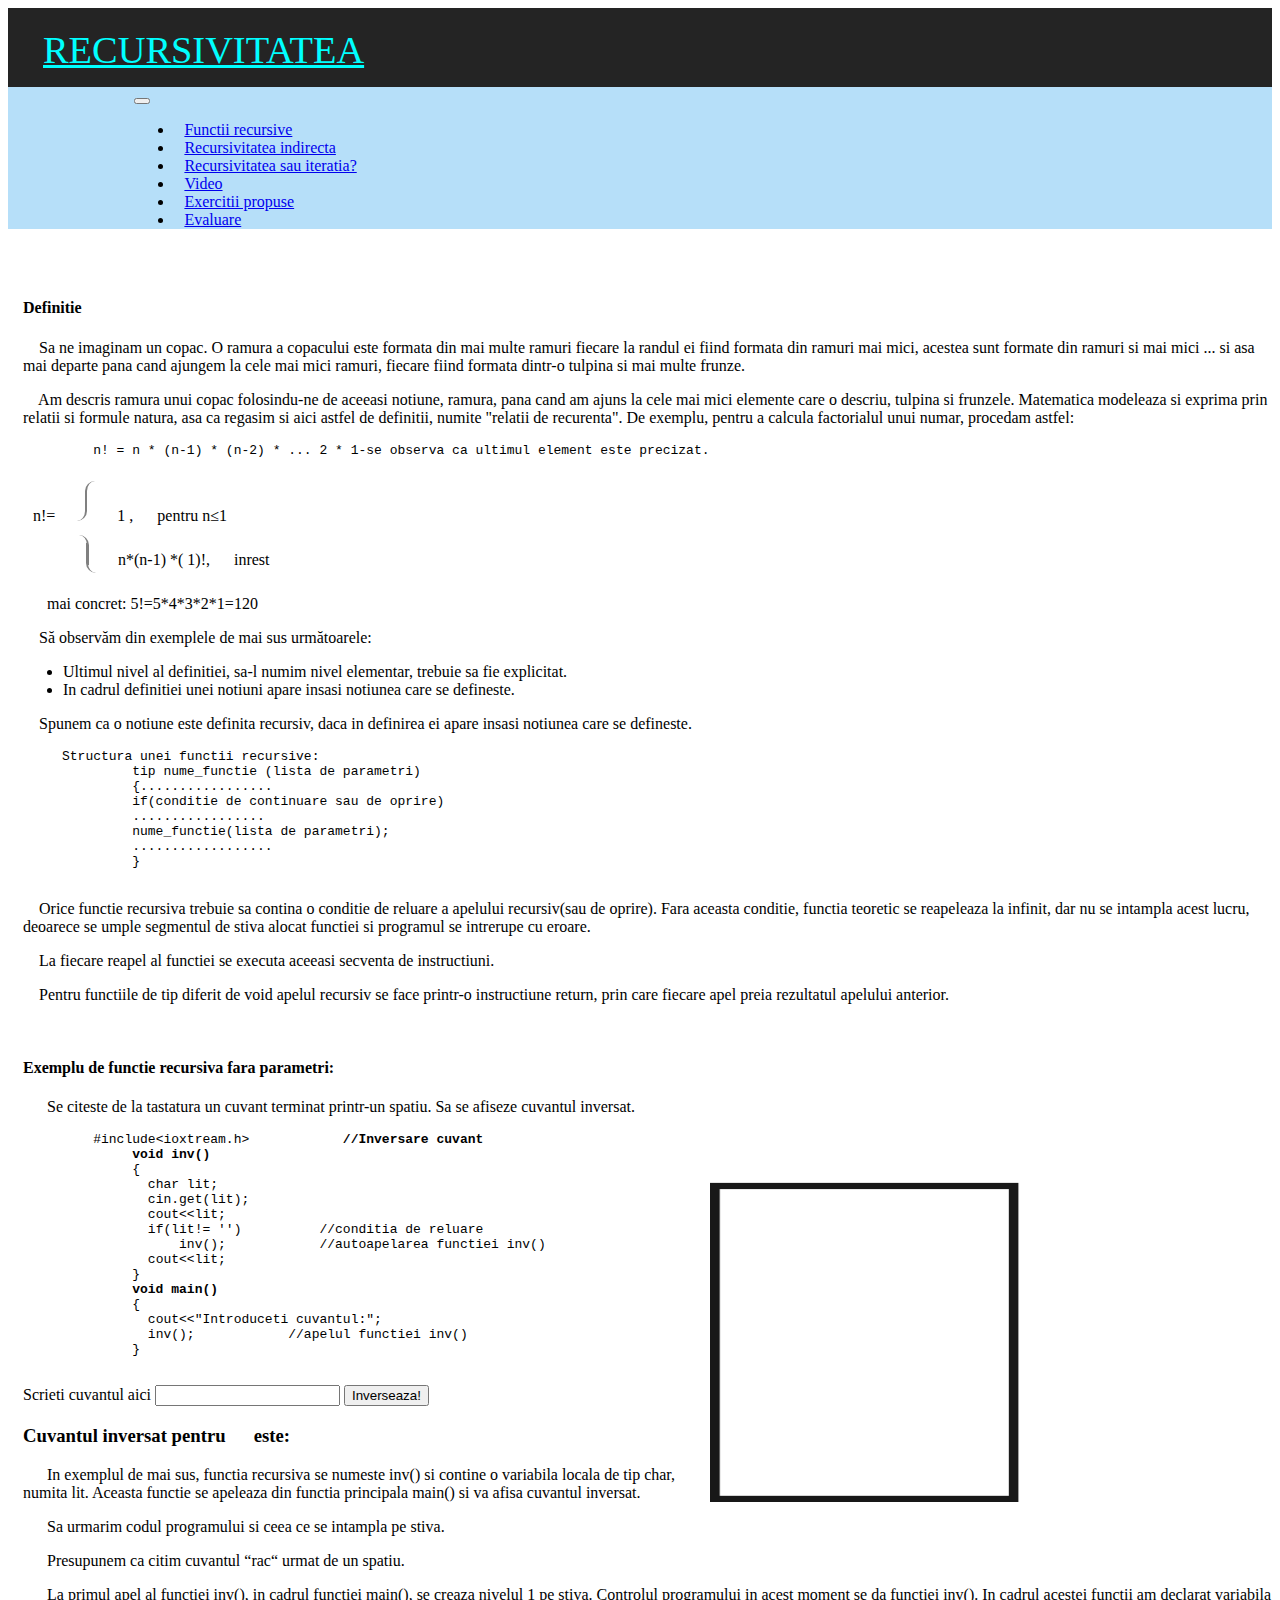
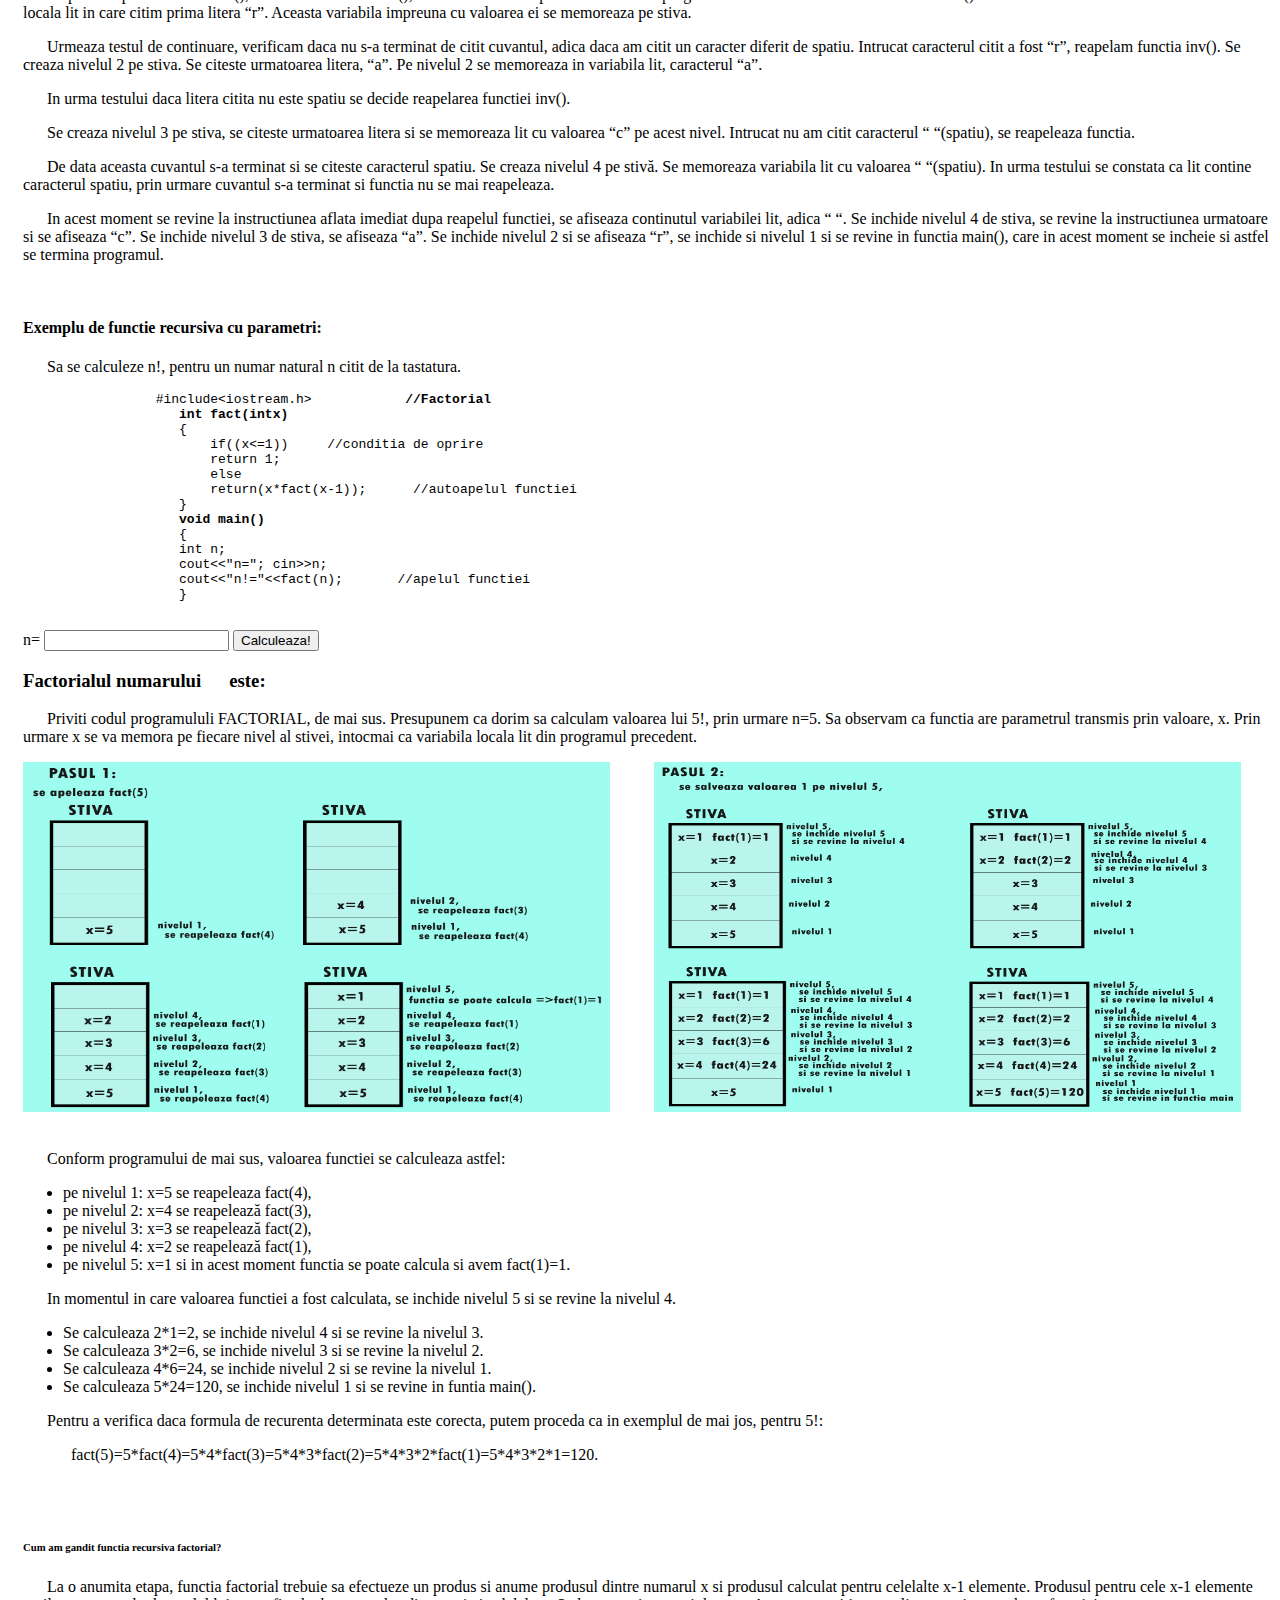
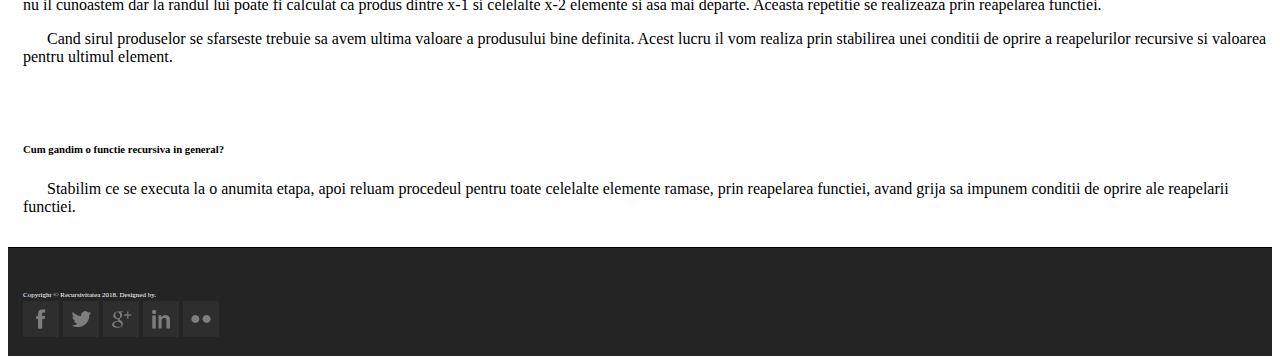
<file: index.html>
<!doctype html>
<html lang="en">
  <head>
    <!-- Required meta tags -->
    <meta charset="utf-8">
    <meta name="viewport" content="width=device-width, initial-scale=1, shrink-to-fit=no">
      
    <!-- Bootstrap CSS -->
    <link rel="stylesheet" href="https://stackpath.bootstrapcdn.com/bootstrap/4.1.3/css/bootstrap.min.css" integrity="sha384-MCw98/SFnGE8fJT3GXwEOngsV7Zt27NXFoaoApmYm81iuXoPkFOJwJ8ERdknLPMO" crossorigin="anonymous">
        
    <link rel="stylesheet" href="CSS/style.css">
    <link rel="stylesheet" href="CSS/index.css">
    <title>Recursivitate</title>
  </head>
    
  <body> 
      <!--    HEADER  -->
      <header>
          <!--     NAV     -->
          <nav class="main-header" >  
            <div class="container">
              <div class="no-gutters row">
                <div class="col" style="padding-top: 5px;">
                    <a class="logo" href="index.html">Recursivitatea</a>
                </div>
              </div>
            </div>
          </nav>
          <!--     /NAV     -->
            
          <!--     MENU     -->
          <nav class="navbar navbar-light" style="background-color: rgba(182, 223, 249, 1)">
            <nav class="navbar-expand-lg">
              <button class="navbar-toggler" type="button" data-toggle="collapse" data-target="#navbarTogglerDemo01" aria-controls="navbarTogglerDemo01" aria-expanded="false" aria-label="Toggle navigation">
                <span class="navbar-toggler-icon"></span>
              </button>
              <div class="collapse navbar-collapse menu-line" id="navbarTogglerDemo01">
                <ul class="navbar-nav mr-auto mt-2 mt-lg-0">
                    <li class="nav-item">
                        <a class="nav-link" href="index.html">Functii recursive</a>
                    </li>
                    <li class="nav-item">
                        <a class="nav-link" href="recursivitateaIndirecta.html">Recursivitatea indirecta</a>
                    </li>
                    <li class="nav-item">
                        <a class="nav-link" href="recursivitateaIteratia.html">Recursivitatea sau iteratia?</a>
                    </li>
                    <li class="nav-item">
                        <a class="nav-link" href="video.html">Video</a>
                    </li>
                    <li class="nav-item">
                        <a class="nav-link" href="exercitii.html">Exercitii propuse</a>
                    </li>
                    <li class="nav-item">
                        <a class="nav-link" href="evaluare.html">Evaluare</a>
                    </li>
                </ul>
              </div>
            </nav>
          </nav>
          <!--     /MENU     -->
      </header>
      <!--     /HEADER     -->
      
      <!--     CONTAINER     -->
      <main class="container"><br />
          <nav id="definitie">
              <h4>Definitie</h4>
              <p> 	&nbsp; 	&nbsp; Sa ne imaginam un copac. O ramura a copacului este formata din mai multe ramuri fiecare la randul ei fiind formata din ramuri mai mici, acestea sunt formate din ramuri si mai mici ... si asa mai departe pana cand ajungem la cele mai mici ramuri, fiecare fiind formata dintr-o tulpina si mai multe frunze.</p>
              <p> &nbsp; &nbsp; Am descris ramura unui copac folosindu-ne de aceeasi notiune, ramura, pana cand am ajuns la cele mai mici elemente care o descriu, tulpina si frunzele. Matematica modeleaza si exprima prin relatii si formule natura, asa ca regasim si aici astfel de definitii, numite &quot;relatii de recurenta&quot;. De exemplu, pentru a calcula factorialul unui numar, procedam astfel: </p>
              <pre>         n! = n * (n-1) * (n-2) * ... 2 * 1-se observa ca ultimul element este precizat. </pre>
              <div id=default>
                <div>n!=<span class="left-brace-tl left-brace"></span>
                    <span class="left-brace-tr left-brace"></span>1 ,&nbsp; &nbsp; &nbsp;  pentru n&le;1
                </div><br />
                <div>&nbsp; &nbsp; &nbsp; <span class="left-brace-bl left-brace"></span>
                    <span class="left-brace-br left-brace"></span>n*(n-1) *( 1)!,&nbsp; &nbsp; &nbsp; inrest
                </div>
              </div>
              <p> &nbsp; &nbsp; &nbsp; mai concret: 5!=5*4*3*2*1=120</p>
              <p>&nbsp; &nbsp; Să observăm din exemplele de mai sus următoarele:</p>
              <ul>
                  <li>Ultimul nivel al definitiei, sa-l numim nivel elementar, trebuie sa fie explicitat.</li>
                  <li>In cadrul definitiei unei notiuni apare insasi notiunea care se defineste.</li>
              </ul>
              <p>&nbsp; &nbsp; Spunem ca o notiune este definita recursiv, daca in definirea ei apare insasi notiunea care se defineste.</p>
              <pre>     Structura unei functii recursive: 
              tip nume_functie (lista de parametri) 
              {................. 
              if(conditie de continuare sau de oprire)
              .................
              nume_functie(lista de parametri); 
              .................. 
              }
              </pre>
              <p>&nbsp; &nbsp; Orice functie recursiva trebuie sa contina o conditie de reluare a apelului recursiv(sau de oprire). Fara aceasta conditie, functia teoretic se reapeleaza la infinit, dar nu se intampla acest lucru, deoarece se umple segmentul de stiva alocat functiei si programul se intrerupe cu eroare. </p>
              <p> &nbsp; &nbsp; La fiecare reapel al functiei se executa aceeasi secventa de instructiuni. </p>
              <p> &nbsp; &nbsp; Pentru functiile de tip diferit de void apelul recursiv se face printr-o instructiune return, prin care fiecare apel preia rezultatul apelului anterior.</p>
          </nav><br />
          <nav id="faraPara">
              <h4>Exemplu de functie recursiva fara parametri: </h4>
              <p> &nbsp; &nbsp; &nbsp; Se citeste de la tastatura un cuvant terminat printr-un spatiu. Sa se afiseze cuvantul inversat.</p>
              <img src="Images/Group-11.gif" class="imgFaraP" alt="faraPara">
              <pre class="faraP">         #include&lt;ioxtream.h&gt;            <strong>//Inversare cuvant</strong>
              <strong>void inv()</strong>
              {
                char lit;
                cin.get(lit);
                cout&lt;&lt;lit;
                if(lit!= '')          //conditia de reluare
                    inv();            //autoapelarea functiei inv()
                cout&lt;&lt;lit;
              }
              <strong>void main()</strong>
              {
                cout&lt;&lt;"Introduceti cuvantul:";
                inv();            //apelul functiei inv()
              }
              </pre> 
              <div>
                Scrieti cuvantul aici <input type="text" id="rec" name="rec">
                <button type="button" onclick="inverseaza()">Inverseaza!</button>
                <h3>Cuvantul inversat pentru &nbsp;&nbsp;<span id="inputTextID"></span>&nbsp;&nbsp; este: &nbsp;&nbsp;<span id="checkText"></span></h3>
              </div>
              <p> &nbsp; &nbsp; &nbsp; In exemplul de mai sus, functia recursiva se numeste inv() si contine o variabila locala de tip char, numita lit. Aceasta functie se apeleaza din functia principala main() si va afisa cuvantul inversat. </p>
              <p> &nbsp; &nbsp; &nbsp; Sa urmarim codul programului si ceea ce se intampla pe stiva.</p>
              <p> &nbsp; &nbsp; &nbsp;  Presupunem ca citim cuvantul “rac“ urmat de un spatiu.</p>
              <p> &nbsp; &nbsp; &nbsp; La primul apel al functiei inv(), in cadrul functiei main(), se creaza nivelul 1 pe stiva. Controlul programului in acest moment se da functiei inv(). In cadrul acestei functii am declarat variabila locala lit in care citim prima litera “r”. Aceasta variabila impreuna cu valoarea ei se memoreaza pe stiva.</p>
              <p> &nbsp; &nbsp; &nbsp; Urmeaza testul de continuare, verificam daca nu s-a terminat de citit cuvantul, adica daca am citit un caracter diferit de spatiu. Intrucat caracterul citit a fost “r”, reapelam functia inv(). Se creaza nivelul 2 pe stiva. Se citeste urmatoarea litera, “a”. Pe nivelul 2 se memoreaza in variabila lit, caracterul “a”. </p>
              <p> &nbsp; &nbsp; &nbsp; In urma testului daca litera citita nu este spatiu se decide reapelarea functiei inv(). </p>
              <p> &nbsp; &nbsp; &nbsp; Se creaza nivelul 3 pe stiva, se citeste urmatoarea litera si se memoreaza lit cu valoarea “c” pe acest nivel. Intrucat nu am citit caracterul “ “(spatiu), se reapeleaza functia. </p>
              <p> &nbsp; &nbsp; &nbsp; De data aceasta cuvantul s-a terminat si se citeste caracterul spatiu. Se creaza nivelul 4 pe stivă. Se memoreaza variabila lit cu valoarea “ “(spatiu). In urma testului se constata ca lit contine caracterul spatiu, prin urmare cuvantul s-a terminat si functia nu se mai reapeleaza.</p>
              <p> &nbsp; &nbsp; &nbsp;  In acest moment se revine la instructiunea aflata imediat dupa reapelul functiei, se afiseaza continutul variabilei lit, adica “ “. Se inchide nivelul 4 de stiva, se revine la instructiunea urmatoare si se afiseaza “c”. Se inchide nivelul 3 de stiva, se afiseaza “a”. Se inchide nivelul 2 si se afiseaza “r”, se inchide si nivelul 1 si se revine in functia main(), care in acest moment se incheie si astfel se termina programul.</p>
          </nav><br />
          <nav id="cuPara">
              <h4>Exemplu de functie recursiva cu parametri: </h4>
              <p> &nbsp; &nbsp; &nbsp; Sa se calculeze n!, pentru un numar natural n citit de la tastatura.</p>
              <pre>                 #include&lt;iostream.h&gt;            <strong>//Factorial</strong>
                    <strong>int fact(intx)</strong>
                    {
                        if((x&lt;=1))     //conditia de oprire
                        return 1;
                        else
                        return(x*fact(x-1));      //autoapelul functiei
                    }
                    <strong>void main()</strong>
                    {
                    int n;
                    cout&lt;&lt;&quot;n=&quot;&semi; cin&gt;&gt;n;
                    cout&lt;&lt;&quot;n!=&quot;&lt;&lt;fact(n);       //apelul functiei
                    }
              </pre>
              <div>
                n= <input type="text" id="rec1" name="rec1">
                <button type="button" onclick="calculeaza()">Calculeaza!</button>
                <h3>Factorialul numarului &nbsp;&nbsp;<span id="inputValueID"></span>&nbsp;&nbsp; este: &nbsp;&nbsp;<span id="checkValue"></span></h3>
              </div>
              <p> &nbsp; &nbsp; &nbsp; Priviti codul programululi FACTORIAL, de mai sus. Presupunem ca dorim sa calculam valoarea lui 5!, prin urmare n=5. Sa observam ca functia are parametrul transmis prin valoare, x. Prin urmare x se va memora pe fiecare nivel al stivei, intocmai ca variabila locala lit din programul precedent.</p>
              <div>
                  <img src="Images/pas1.png" class="imgP1" alt="CuParametri">
                  <img src="Images/pas2.png" class="imgP2" alt="CuParametri"><br /><br />
                  <p> &nbsp; &nbsp; &nbsp;  Conform programului de mai sus, valoarea functiei se calculeaza astfel:</p>
                  <ul>
                      <li>pe nivelul 1: x=5 se reapeleaza fact(4),</li>
                      <li>pe nivelul 2: x=4 se reapelează fact(3),</li>
                      <li>pe nivelul 3: x=3 se reapelează fact(2),</li>
                      <li>pe nivelul 4: x=2 se reapelează fact(1),</li>
                      <li>pe nivelul 5: x=1 si in acest moment functia se poate calcula si avem fact(1)=1.</li>
                  </ul>
                  <p> &nbsp; &nbsp; &nbsp;  In momentul in care valoarea functiei a fost calculata, se inchide nivelul 5 si se revine la nivelul 4.</p>
                  <ul>
                      <li>Se calculeaza 2*1=2, se inchide nivelul 4 si se revine la nivelul 3.</li>
                      <li>Se calculeaza 3*2=6, se inchide nivelul 3 si se revine la nivelul 2.</li>
                      <li>Se calculeaza 4*6=24, se inchide nivelul 2 si se revine la nivelul 1.</li>
                      <li>Se calculeaza 5*24=120, se inchide nivelul 1 si se revine in funtia main().</li>
                  </ul>
              </div>
              <p> &nbsp; &nbsp; &nbsp; Pentru a verifica daca formula de recurenta determinata este corecta, putem proceda ca in exemplul de mai jos, pentru 5!: </p>
              <p class="fact5"> &nbsp; &nbsp; &nbsp; &nbsp; &nbsp; &nbsp; fact(5)=5*fact(4)=5*4*fact(3)=5*4*3*fact(2)=5*4*3*2*fact(1)=5*4*3*2*1=120. </p><br /><br />
              <h6>Cum am gandit functia recursiva factorial? </h6>
              <p> &nbsp; &nbsp; &nbsp; La o anumita etapa, functia factorial trebuie sa efectueze un produs si anume produsul dintre numarul x si produsul calculat pentru celelalte x-1 elemente. Produsul pentru cele x-1 elemente nu il cunoastem dar la randul lui poate fi calculat ca produs dintre x-1 si celelalte x-2 elemente si asa mai departe. Aceasta repetitie se realizeaza prin reapelarea functiei.</p>
              <p> &nbsp; &nbsp; &nbsp; Cand sirul produselor se sfarseste trebuie sa avem ultima valoare a produsului bine definita. Acest lucru il vom realiza prin stabilirea unei conditii de oprire a reapelurilor recursive si valoarea pentru ultimul element. </p><br /><br />
              <h6>Cum gandim o functie recursiva in general? </h6>
              <p> &nbsp; &nbsp; &nbsp; Stabilim ce se executa la o anumita etapa, apoi reluam procedeul pentru toate celelalte elemente ramase, prin reapelarea functiei, avand grija sa impunem conditii de oprire ale reapelarii functiei.</p>
          </nav>    
      </main>
      <!--     /CONTAINER     -->
      
      <!--      FOOTER     -->
      <footer>
          <div class="second-footer">
          <div class="container">
                <div class="row">
                    <div class="col copyright">
                        <small>Copyright &copy; Recursivitatea 2018.  Designed by.</small> 
                    </div>
                    <div class="col socials">
                        <ul>
                            <li><a href="#"><img src="Images/Facebook.png" alt="Facebook"></a></li>
                            <li><a href="#"><img src="Images/Twitter%20copy.png" alt="twitter"></a></li>
                            <li><a href="#"><img src="Images/G+%20copy.png" alt="G+"></a></li>
                            <li><a href="#"><img src="Images/Linkedin.png" alt="Linkedin"></a></li>
                            <li><a href="#"><img src="Images/Flickr.png" alt="Flickr"></a></li>
                        </ul>
                    </div>
              </div>
          </div>
          </div>
      </footer>
      <!--     /FOOTER     -->
      

    <!-- Optional JavaScript -->
    <!-- jQuery first, then Popper.js, then Bootstrap JS -->
    <script src="https://code.jquery.com/jquery-3.3.1.slim.min.js" integrity="sha384-q8i/X+965DzO0rT7abK41JStQIAqVgRVzpbzo5smXKp4YfRvH+8abtTE1Pi6jizo" crossorigin="anonymous"></script>
    <script src="https://cdnjs.cloudflare.com/ajax/libs/popper.js/1.14.3/umd/popper.min.js" integrity="sha384-ZMP7rVo3mIykV+2+9J3UJ46jBk0WLaUAdn689aCwoqbBJiSnjAK/l8WvCWPIPm49" crossorigin="anonymous"></script>
    <script src="https://stackpath.bootstrapcdn.com/bootstrap/4.1.3/js/bootstrap.min.js" integrity="sha384-ChfqqxuZUCnJSK3+MXmPNIyE6ZbWh2IMqE241rYiqJxyMiZ6OW/JmZQ5stwEULTy" crossorigin="anonymous"></script>
      
    <script type="text/javascript" src="JavaScript/index.js"></script>
  </body>
</html>
</file>
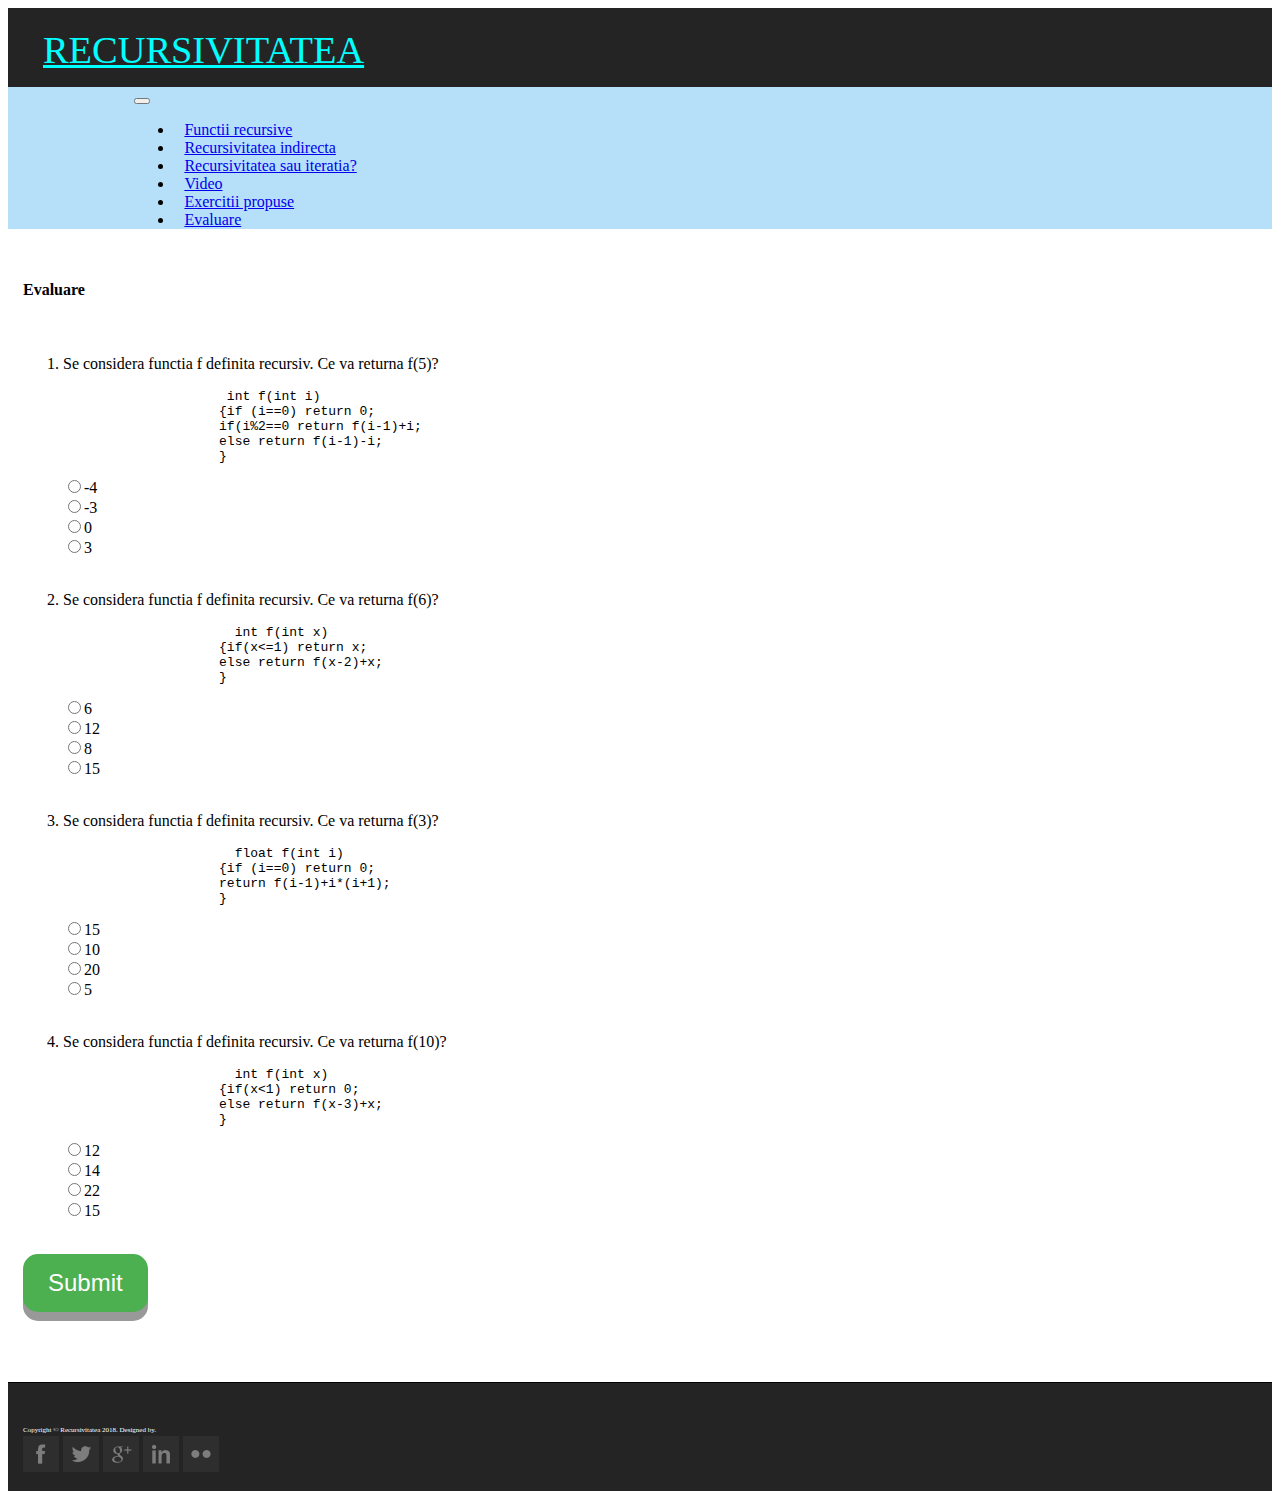
<file: evaluare.html>
<!doctype html>
<html lang="en">
  <head>
    <!-- Required meta tags -->
    <meta charset="utf-8">
    <meta name="viewport" content="width=device-width, initial-scale=1, shrink-to-fit=no">
      
    <!-- Bootstrap CSS -->
    <link rel="stylesheet" href="https://stackpath.bootstrapcdn.com/bootstrap/4.1.3/css/bootstrap.min.css" integrity="sha384-MCw98/SFnGE8fJT3GXwEOngsV7Zt27NXFoaoApmYm81iuXoPkFOJwJ8ERdknLPMO" crossorigin="anonymous">
      
    <link rel="stylesheet" href="CSS/style.css">
    <link rel="stylesheet" href="CSS/evaluare.css">
    <title>Recursivitate</title>
  </head>
  <body>
      
      <!--    HEADER  -->
      <header> 
          <!--     LOGO     -->
          <nav class="main-header" >  
            <div class="container">
              <div class="no-gutters row">
                <div class="col" style="padding-top: 5px;">
                    <a class="logo" href="index.html">Recursivitatea</a>
                </div>
              </div>
            </div>
          </nav>
          <!--     /LOGO     -->

          <!--     MENU     -->
          <nav class="navbar navbar-light" style="background-color: rgba(182, 223, 249, 1)">
              <nav class="navbar-expand-lg">
                <button class="navbar-toggler" type="button" data-toggle="collapse" data-target="#navbarTogglerDemo01" aria-controls="navbarTogglerDemo01" aria-expanded="false" aria-label="Toggle navigation">
                    <span class="navbar-toggler-icon"></span>
                </button>
                <div class="collapse navbar-collapse menu-line" id="navbarTogglerDemo01">
                    <ul class="navbar-nav mr-auto mt-2 mt-lg-0">
                        <li class="nav-item">
                            <a class="nav-link" href="index.html">Functii recursive</a>
                        </li>
                        <li class="nav-item">
                            <a class="nav-link" href="recursivitateaIndirecta.html">Recursivitatea indirecta</a>
                        </li>
                        <li class="nav-item">
                            <a class="nav-link" href="recursivitateaIteratia.html">Recursivitatea sau iteratia?</a>
                        </li>
                        <li class="nav-item">
                            <a class="nav-link" href="video.html">Video</a>
                        </li>
                        <li class="nav-item">
                            <a class="nav-link" href="exercitii.html">Exercitii propuse</a>
                        </li>
                        <li class="nav-item">
                            <a class="nav-link" href="evaluare.html">Evaluare</a>
                        </li>
                    </ul>
                </div>
              </nav>
          </nav>
          <!--     /MENU     -->
      
      </header>
      <!--     /HEADER     -->
      
      <!--     CONTAINER     -->
      <main class="container">
          <nav>
              <!--      Evaluation Test     -->
              <h4>Evaluare</h4><br>
              <ol>
                <!--     Question 1    -->
                <li>
                    <p class="question">Se considera functia f definita recursiv. Ce va returna f(5)?</p>
                    <pre>                     int f(int i)
                    {if (i==0) return 0;
                    if(i%2==0 return f(i-1)+i;
                    else return f(i-1)-i;
                    }</pre>
                    <form action="/action_page.php">
                        <input class="answer" type="radio" name="q1" value="0"><label>-4</label><br> 
                        <input class="answer" type="radio" name="q1" value="1"><label id="correctString1">-3</label><br>
                        <input class="answer" type="radio" name="q1" value="0"><label>0</label><br>
                        <input class="answer" type="radio" name="q1" value="0"><label>3</label> <br><br>
                    </form>
                </li>
                <!--     /Question 1    -->
                  
                <!--     Question 2    -->
                <li>
                    <p class="question">Se considera functia f definita recursiv. Ce va returna f(6)?</p>
                    <pre>                      int f(int x)
                    {if(x&lt;=1) return x;
                    else return f(x-2)+x;
                    }</pre>
                    <form action="/action_page.php">
                        <input class="answer" type="radio" name="q2" value="0"><label>6</label><br> 
                        <input class="answer" type="radio" name="q2" value="1"><label id="correctString2">12</label><br>
                        <input class="answer" type="radio" name="q2" value="0"><label>8</label><br>
                        <input class="answer" type="radio" name="q2" value="0"><label>15</label> <br><br>
                    </form>
                </li>
                <!--     /Question 2    -->
                  
                <!--     Question 3    -->
                <li>
                    <p class="question">Se considera functia f definita recursiv. Ce va returna f(3)?</p>
                    <pre>                      float f(int i)
                    {if (i==0) return 0;
                    return f(i-1)+i*(i+1);
                    }</pre>
                    <form action="/action_page.php">
                        <input class="answer" type="radio" name="q3" value="0"><label>15</label> <br>
                        <input class="answer" type="radio" name="q3" value="0"><label>10</label><br>
                        <input class="answer" type="radio" name="q3" value="1"><label id="correctString3">20</label><br>
                        <input class="answer" type="radio" name="q3" value="0"><label>5</label> <br><br>
                    </form>
                </li>
                <!--     /Question 3    -->
                  
                <!--     Question 4    -->
                <li>
                    <p class="question">Se considera functia f definita recursiv. Ce va returna f(10)?</p>
                    <pre>                      int f(int x)
                    {if(x&lt;1) return 0;
                    else return f(x-3)+x;
                    }</pre>
                    <form action="/action_page.php">
                        <input class="answer" type="radio" name="q4" value="0"><label>12</label> <br>
                        <input class="answer" type="radio" name="q4" value="0"><label>14</label><br>
                        <input class="answer" type="radio" name="q4" value="1"><label id="correctString4">22</label><br>
                        <input class="answer" type="radio" name="q4" value="0"><label>15</label> <br><br>
                    </form>
                </li>
                <!--     /Question 4    -->
              </ol>
              
              <!--      Submit Button    -->
              <div class="submitter">
                <input class="quizSubmit button" id="submitButton" onClick="submitQuiz()" type="submit" value="Submit" />
              </div><br /><br />
               <!--      /Submit Button    -->
              
              <!--show only wrong answers on submit-->
            <div class="quizAnswers" id="correctAnswer1"></div>
            <div class="quizAnswers" id="correctAnswer2"></div>
            <div class="quizAnswers" id="correctAnswer3"></div>
            <div class="quizAnswers" id="correctAnswer4"></div>

              <!--show score upon submit-->
            <div>
    	       <h2 class="quizScore" id="userScore"></h2>
            </div>
            <!--      /Evaluation Test     -->
          </nav>

      </main>
      <!--     /CONTAINER     -->

      <!--      FOOTER     -->
      <footer>
          <div class="second-footer">
              <div class="container">
                    <div class="row">
                        <div class="col copyright">
                            <small>Copyright &copy; Recursivitatea 2018.  Designed by.</small> 
                        </div>
                        <div class="col socials">
                            <ul>
                                <li><a href="#"><img src="Images/Facebook.png" alt="Facebook"></a></li>
                                <li><a href="#"><img src="Images/Twitter%20copy.png" alt="twitter"></a></li>
                                <li><a href="#"><img src="Images/G+%20copy.png" alt="G+"></a></li>
                                <li><a href="#"><img src="Images/Linkedin.png" alt="Linkedin"></a></li>
                                <li><a href="#"><img src="Images/Flickr.png" alt="Flickr"></a></li>
                            </ul>
                        </div>
                  </div>
              </div>
          </div>
      </footer>
      <!--     /FOOTER     -->
      

    <!-- Optional JavaScript -->
    <!-- jQuery first, then Popper.js, then Bootstrap JS -->
    <script src="https://code.jquery.com/jquery-3.3.1.slim.min.js" integrity="sha384-q8i/X+965DzO0rT7abK41JStQIAqVgRVzpbzo5smXKp4YfRvH+8abtTE1Pi6jizo" crossorigin="anonymous"></script>
    <script src="https://cdnjs.cloudflare.com/ajax/libs/popper.js/1.14.3/umd/popper.min.js" integrity="sha384-ZMP7rVo3mIykV+2+9J3UJ46jBk0WLaUAdn689aCwoqbBJiSnjAK/l8WvCWPIPm49" crossorigin="anonymous"></script>
    <script src="https://stackpath.bootstrapcdn.com/bootstrap/4.1.3/js/bootstrap.min.js" integrity="sha384-ChfqqxuZUCnJSK3+MXmPNIyE6ZbWh2IMqE241rYiqJxyMiZ6OW/JmZQ5stwEULTy" crossorigin="anonymous"></script>
      
    <script type="text/javascript" src="JavaScript/evaluare.js"></script>
  </body>
</html>
</file>
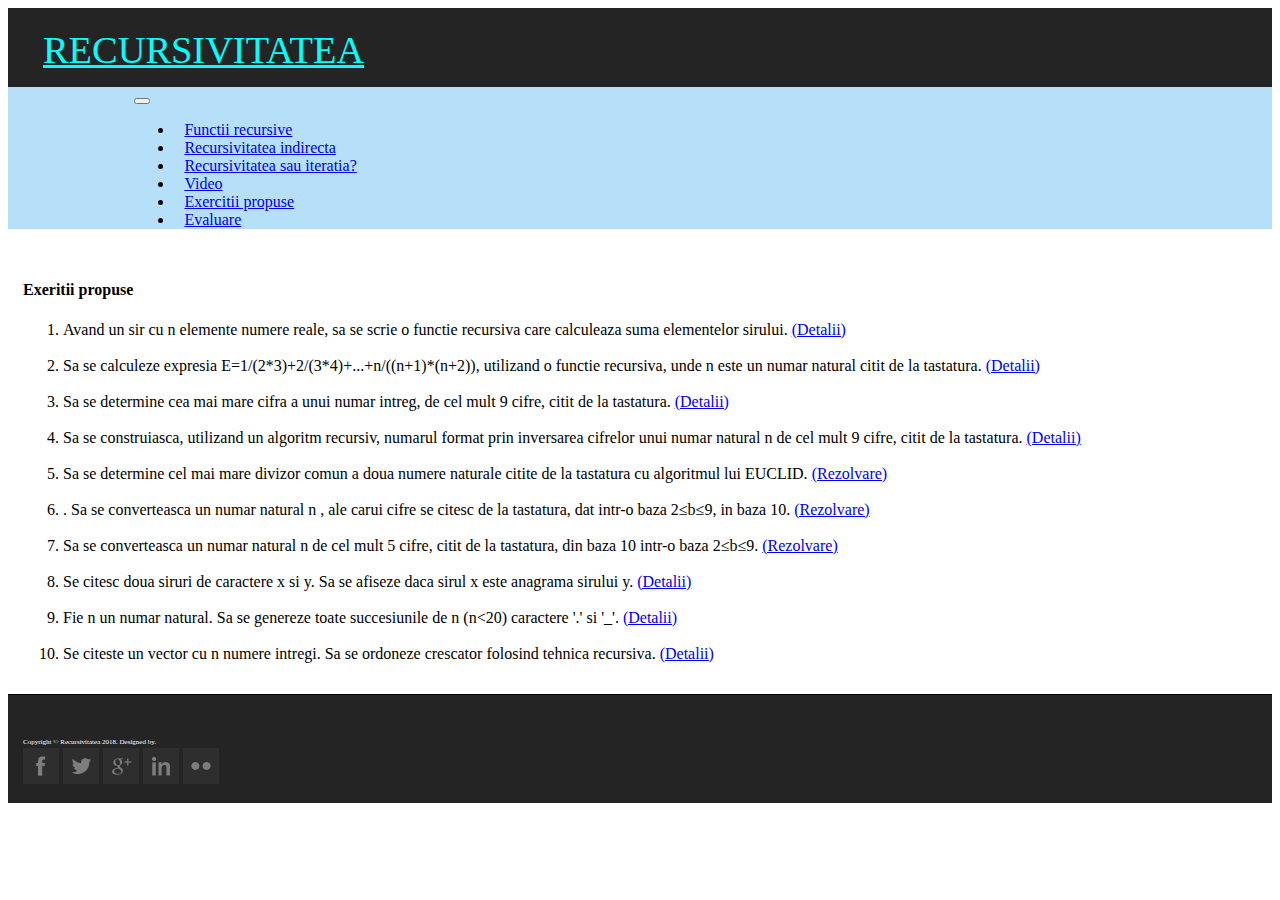
<file: exercitii.html>
<!doctype html>
<html lang="en">
  <head>
    <!-- Required meta tags -->
    <meta charset="utf-8">
    <meta name="viewport" content="width=device-width, initial-scale=1, shrink-to-fit=no">

    <!-- Bootstrap CSS -->
    <link rel="stylesheet" href="https://stackpath.bootstrapcdn.com/bootstrap/4.1.3/css/bootstrap.min.css" integrity="sha384-MCw98/SFnGE8fJT3GXwEOngsV7Zt27NXFoaoApmYm81iuXoPkFOJwJ8ERdknLPMO" crossorigin="anonymous">
      
    <link rel="stylesheet" href="CSS/style.css">
    <link rel="stylesheet" href="CSS/exercitii.css">
    <title>Recursivitate</title>
  </head>
  <body>
      
      <!--    HEADER  -->
      <header>
          
        <!--     LOGO     -->
        <nav class="main-header" >  
            <div class="container">
              <div class="no-gutters row">
                <div class="col" style="padding-top: 5px;">
                    <a class="logo" href="index.html">Recursivitatea</a>
                </div>
              </div>
            </div>
          </nav>
          <!--     /LOGO     -->
            
          <!--     MENU     -->
          <nav class="navbar navbar-light" style="background-color: rgba(182, 223, 249, 1)">
            <nav class="navbar-expand-lg">
              <button class="navbar-toggler" type="button" data-toggle="collapse" data-target="#navbarTogglerDemo01" aria-controls="navbarTogglerDemo01" aria-expanded="false" aria-label="Toggle navigation">
                <span class="navbar-toggler-icon"></span>
              </button>
              <div class="collapse navbar-collapse menu-line" id="navbarTogglerDemo01">
                <ul class="navbar-nav mr-auto mt-2 mt-lg-0">
                 <li class="nav-item">
                    <a class="nav-link" href="index.html">Functii recursive</a>
                  </li>
                  <li class="nav-item">
                    <a class="nav-link" href="recursivitateaIndirecta.html">Recursivitatea indirecta</a>
                  </li>
                  <li class="nav-item">
                    <a class="nav-link" href="recursivitateaIteratia.html">Recursivitatea sau iteratia?</a>
                  </li>
                  <li class="nav-item">
                    <a class="nav-link" href="video.html">Video</a>
                  </li>
                  <li class="nav-item">
                    <a class="nav-link" href="exercitii.html">Exercitii propuse</a>
                  </li>
                  <li class="nav-item">
                    <a class="nav-link" href="evaluare.html">Evaluare</a>
                  </li>
                </ul>
              </div>
            </nav>
          </nav>
            <!--     /MENU     -->
      
        </header>
        <!--     /HEADER     -->
      
        <!--     CONTAINER     -->
        <main class="container">
          <nav>
              <!--      Exercises    -->
              <h4>Exeritii propuse</h4>
              <ol>
                <!--      Exercise 1    -->
                <li>Avand un sir cu n elemente numere reale, sa se scrie o functie recursiva care calculeaza suma elementelor sirului.
                    <a class="detalii" href="#">(Detalii)</a>
                    <div class="detalii1"><br /><br />
                        <p>Pentru acest exemplu, formula de recurenţă poate fi scrisă astfel: a[n]+suma(n-1). Prin urmare la o anumită etapă va trebui să însumăm elementul a[n] al şirului cu celelalte n-1 elemente ale şiului.</p>
                        <p>Această operaţie se va repeta până când şirul elementelor se termină şi în mod firesc suma pentru nici un element va fi 0. </p>
                        <a class="collapsible" href="#">(Rezolvare)</a>
                        <div class="rezolvare"><br /><br />
                        <pre>            #include&lt;iostream.h&gt;       <strong>//SUMA SIR</strong>
                floar a[20];
                <strong>float suma(int i);</strong>
                <strong>void main()</strong>
                {
                    int n;              //  n-numarul de numere reale
                    int i;
                    cout&lt;&lt;&quot;n=&quot;&#59;         //se citesc n numere reale
                    cin&gt;&gt;n;
                    for(i=1;i&lt;=n;i++)
                    {
                        cout&lt;&lt;&quot;a[&quot;&lt;&lt;i&lt;&lt;&quot;]=&quot;&#59;
                        cin&gt;&gt;a[i];
                    }
                    cout&lt;&lt;&quot;SUMA&quot;&lt;&lt;suma(n);        //apelul functiei
                }
                <strong>float suma(int i)</strong>      //i-indicele elementului din sir care se insumeaza la un moment dat
                {
                    if(i==0)        //conditia de oprire a apelului recursiv
                        return 0;
                    else
                        return (a[i]+suma(i-1));        //autoapelarea functiei suma
                }
                      
                      </pre><br />
                      </div>
                    </div>
                  </li><br />
                  <!--      /Exercise 1    -->
                  
                  <!--      Exercise 2    -->
                  <li>Sa se calculeze expresia E=1/(2*3)+2/(3*4)+...+n/((n+1)*(n+2)), utilizand o functie recursiva, unde n este un numar natural citit de la tastatura.
                    <a class="detalii" href="#">(Detalii)</a>
                      <div class="detalii1">
                          <p>Calculăm la un moment dat suma dintre termenul al n-lea al expresiei şi suma celorlalţi n-1 termeni ai expresiei. Astfel formula de recurenţă va fi: <br> n/((n+1)*(n+2)) + expresie(n-1)</p>
                          <p>Calculul se opreşte când toţi termenii expresiei au fost însumaţi, prin urnare expresie rturnează valoarea 0.</p>
                          <a class="collapsible" href="#">(Rezolvare)</a>
                          <div class="rezolvare"><br /><br />
                          <pre>             #include&lt;iostream.h&gt;       <strong>//EXPRESIE</strong>
                    <strong>float expresie(int n);</strong>
                      void main()
                      {
                        int n;       //n-valoarea pâna la care se calculează termenii
                        float E;      //E-rezultatul expresiei
                        cout&lt;&lt;&quot;n=&quot;; cin&gt;&gt;n;
                        cout&lt;&lt;&quot;E=&quot;&lt;&lt;expresie(n);      //apelul funcţiei
                      }
                      <strong>float expresie(int i)</strong>
                      { 
                        if (i==0)       //condiţia de oprire a reapelarii funcţiei
                            return 0;
                        else
                            return (i/((i+1)*(i+2))+expresie(i-1));         //autoapelarea funcţiei
                        }
                          </pre><br />
                          </div>
                      </div>
                  </li><br />
                  <!--      /Exercise 2    -->
                  
                  <!--      Exercise 3    -->
                  <li>Sa se determine cea mai mare cifra a unui numar intreg, de cel mult 9 cifre, citit de la tastatura.
                      <a class="detalii" href="#">(Detalii)</a>
                      <div class="detalii1">
                          <p>Folosim două variabile locale, a pentru memorarea ultimei cifre <strong>a</strong> numărului iar <strong>b</strong> pentru memorarea cifrei maxime din restul numărului.<br />
                              De exemplu pentru n=256 vom avea:<br />
                              a=6 şi b va conţine valoarea maximă pentru n=25.<br />
                              Oprim reapelurile în momentul în care n=0.<br />
                              Datorită faptului că variabilele sunt locale se vor memora pe stivă. Pe fiecare nivel de stivă comparăm cele două variabile <strong>a</strong> cu <strong>b</strong> şi o returnăm pe cea mai mare dintre ele.</p>
                          <a class="collapsible" href="#">(Rezolvare)</a>
                          <div class="rezolvare"><br /><br />
                          <pre>         #include&lt;iostream.h&gt;       <strong>//CIFRA MAXIMĂ</strong>
         #include&lt;conio.h&gt;
            int max(long x);
            <strong>void main()</strong>
            {
                long n; //n-numărul dat
                cout&lt;&lt;&quot;n=&quot;;cin&gt;&gt;n;
                cout&lt;&lt;&quot;cifra maxima:&quot;&gt;&gt;max(n);
            }
            <strong>int max(long x)</strong>         //<strong>x</strong>-numarul citit, transmis ca parametru
            {
                int a,b;
                if (x==0)       //condiţia de opriere a apelului recursiv al funcţiei
                   return 0;
                else
                {
                    a=x%10;         //în variabila a reţinem ultima cifră a numărului
                    b=max(x/10);        //se reapelează funcţia pentru numărul iniţial din care s-a eliminat
                                    //ultima cifră prin impărţirea la 10, rezultatul se depune în varibila <strong>b</strong>
                    if(a>b)             //se compară valorile obţinute în <strong>a</strong> şi <strong>b</strong>
                        return a;           //se returnează valoarea cea mai mare
                    else
                        return b;
                    }
                }
                          </pre><br />
                          </div>
                      </div>
                  </li><br />
                  <!--      /Exercise 3    -->
                  
                  <!--      Exercise 4    -->
                  <li>Sa se construiasca, utilizand un algoritm recursiv, numarul format prin inversarea cifrelor unui numar natural n de cel mult 9 cifre, citit de la tastatura.
                      <a class="detalii" href="#">(Detalii)</a>
                      <div class="detalii1">
                          <p>Folosim un parametru variabil m pentru transmiterea valorii calculate în programul principal.<br>
                              Penru numărul citit <strong>n</strong>, formula de recurenţă este: <br>m=m*10+n%10<br>
                              Condiţia de opritre a recursivităţii n=0.</p>
                          <a class="collapsible" href="#">(Rezolvare)</a>
                          <div class="rezolvare"><br /><br />
                          <pre>             #include&lt;iostream.h&gt;       <strong>//INVERSARE CIFRE NUMĂR</strong>
                <strong>void inv(long n,long &amp;m);</strong>
                <strong>void main()</strong>
                {
                    long n,m=0;      //<strong>n</strong>-numărul de inversat, <strong>m</strong>-numărul inversat
                    cout&lt;&lt;&quot;n=&quot;; cin&gt;&gt;n;
                    inv(n,m);      //apelul funcţiei
                    cout&lt;&lt;endl&gt;&gt;m;
                }
                <strong>void inv(long n,long &amp;m)</strong>      //<strong>m</strong>-parametru transmis prin referinţa pentru a prelua valoarea
                {         //calculată în funcţie
                    if (n!=0)         //condiţia de oprire a apelului recursiv
                    {
                        m=m*10+n%10;
                        inv(n/10,m);      //autoapelarea funcţiei
                    }
                }
                        </pre><br />
                        </div>
                      </div>
                  </li><br />
                  <!--      /Exercise 4    -->
                  
                  <!--      Exercise 5    -->
                  <li>Sa se determine cel mai mare divizor comun a doua numere naturale citite de la tastatura cu algoritmul lui EUCLID.
                    <a class="collapsible" href="#">(Rezolvare)</a>
                    <div class="rezolvare"><br /><br />
                    <pre>         #include&lt;iostream.h&gt;       <strong>//CMMDC</strong>
            #include&lt;conio.h&gt;
                <strong>int cmmdc(int a,int b);</strong>
                <strong>void main()</strong>
                {
                    int a,b;
                    cout&lt;&lt;&quot;a=&quot;; cin&gt;&gt;n;
                    cout&lt;&lt;&quot;b=&quot;; cin&gt;&gt;b;
                    cout&lt;&lt;&quot;c.m.m.d.c("&lt;&lt;a&lt;&lt;","&lt;&lt;b&lt;&lt;")="&lt;&lt;cmmdc(a,b);        //apelul funcţiei
                }
                <strong>int cmmdc(int a,int b)</strong>      //<strong>a</strong> şi <strong>b</strong> numerele penru care se calculeaza cmmdc
                { 
                    if (b)        //condiţia de oprirea a reapelului
                        return cmmdc(b,a%b);        //autoapelarea funcţiei pentru împărţitor şi rest
                    else
                        return a;
                }
                    </pre><br />
                    </div>
                  </li><br />
                  <!--      /Exercise 5    -->
                  
                  <!--      Exercise 6    -->
                  <li>. Sa se converteasca un numar natural n , ale carui cifre se citesc de la tastatura, dat intr-o baza 2≤b≤9, in baza 10.
                    <a class="collapsible" href="#">(Rezolvare)</a>
                    <div class="rezolvare"><br />
                    <pre>             #include&lt;iostream.h&gt; <strong>//CONVERSIE b->10</strong>
             #include&lt;math.h&gt;
                 const int max=50;
                 int n,b,a[max],putere=1;
                 <strong>long conv(int b,int i);</strong>
                 <strong>void main()</strong>
                 {
                    int i;
                    cout&lt;&lt;"baza de enumeratie:"; cin&gt;&gt;b                         //<strong>b</strong>-baza de enumeraţie
                    cout&lt;&lt;"cate cifre are numarul? "; cin&gt;&gt;n;           //<strong>n</strong>- numărul de cifre ale numarului în baza <strong>b</strong>
                    cout&lt;&lt;"dati cifrele pe rand:"&lt;&lt;endl;
                    for(i=n-1;i&gt;=0;i--)                          // se citesc cele <strong>n</strong> cifre ale numărului în baza <strong>b</strong>
                    {
                        cout&lt;&lt;"cifra "&lt;&lt;i&lt;&lt;":";
                        cin&gt;&gt;a[i];
                    }
                    cout&gt;&gt;endl;
                    cout&lt;&lt;"numarul ";
                    for(i=n;i&gt;=0;i--)
                    cout&lt;&lt;a[i];
                    cout&lambda;&lt;" in baza "&lt;&lt;b&lt;&lt;" transformat in baza 10 este "&lt;&lt; onv(b,0);           //apelul funcţiei
                    }
                    <strong>long conv(int b,int i)</strong>
                    {
                      if(i&lt;n)                                //condiţia de oprirea a reapelului
                        return (conv(b,i+1)+a[i]*pow(b,i));                             //autoapelarea funcţiei
                      else
                        return a[n]*pow(b,i);
                    }
                    </pre>
                    </div>
                  </li><br />
                  <!--      /Exercise 6    -->
                  
                  <!--      Exercise 7    -->
                  <li>Sa se converteasca un numar natural n de cel mult 5 cifre, citit de la tastatura, din baza 10 intr-o baza 2≤b≤9.
                    <a class="collapsible" href="#">(Rezolvare)</a>
                    <div class="rezolvare"><br />
                    <pre>               #include&lt;iostream.h&gt;                              <strong> //CONVERSIE BAZA 10 -> b</strong>
                        int a[50];                      //retine cifrele numarului transformat in baza b
                        <strong>void conv(int n,int b,int &amp;k);</strong>

                        <strong>void main()</strong>
                        {
                          int n,b,k=0;                  //n este numarul in baza 10
                          cout&lt;&lt;"baza="; cin&gt;&gt;b;                //b este baza in care dorim sa transformam numarul
                          cout&lt;&lt;"numarul in baza 10 ="; cin&gt;&gt;n;
                          conv(n,b,k);                  //apelul funcţiei
                          cout&lt;&lt;"k="&lt;&lt;k&lt;&lt;endl;
                          cout&lt;&lt;endl;
                          cout&lt;&lt;"numarul "&lt;&lt;n&lt;&lt;" convertit in baza "&lt;&lt;b&lt;&lt;" este ";
                          for(int i=k-1;i&gt;=0;i--)
                          cout&lt;&lt;a[i];
                          }
                          <strong>void conv(int n,int b,int &amp;k)</strong>
                          {
                            if (n&gt;0)                         //conditia de oprire
                                {
                                    a[k]=n % b;                 //se retine restul impartirii lui n baza b
                                    k++;                        //se modifica indicele de tanlou
                                    conv(n/b,b,k);
                                }
                    </pre>
                    </div>
                  </li><br />
                  <!--      /Exercise 7    -->
                  
                  <!--      Exercise 8    -->
                  <li>Se citesc doua siruri de caractere x si y. Sa se afiseze daca sirul x este anagrama sirului y.
                      <a class="detalii" href="#">(Detalii)</a>
                      <div class="detalii1">
                          <p>Pentru a verifica dacă cele două şiruri sunt anagrame vom proceda asfel:<br>
                              a.) Dacă cele două şiruri au lungimi diferite, nu pot fi anagrame.<br>
                              b.) Dacă au aceeaşi lungime, vom căuta primul caracter din şirul x în al şirul y. Dacă îl găsim vom şterge acest caracter atât din şirul x cât şi din şirul y. Reluăm procedeul până când cele două şiruri devin vide.<br>
                              c.) În cazul în care caracterul din x nu se găseşte în y, înseamnă că şirurile nu sunt anagrame.
                          </p>
                      <a class="collapsible" href="#">(Rezolvare)</a>
                      <div class="rezolvare"><br />
                      <pre>         #include&lt;iostream.h>&gt;                       <strong>//ANAGRAME</strong>
         #include&lt;conio.h&gt;
         #include&lt;string.h&gt;
            <strong>int anagrama(char x[50],char y[50]);</strong>
            <strong>void sterg(char x[50],int poz,int nr);</strong>
            <strong>void main()</strong>
              {
                char x[50],y[50];
                cout&lt;&lt;"dati cele 2 siruri:";
                cin&gt;&gt;x;
                cin&gt;&gt;y;
                if (strlen(x)!=strlen(y))
                    cout&lt;&lt;"sirurile nu au ac lungime";
                else
                    if (anagrama(x,y))              //apelul funcţiei
                        cout&lt;&lt;"sirurile sunt anagrame";
                    else
                        cout&lt;&lt;"sirurile nu sunt anagrame";
                }
             <strong>int anagrama(char x[50],char y[50])</strong>
                {
                  char *p;
                  if ((strcmp(x,"")==0)&amp;&amp;(strcmp(y,"")==0))
                     return 1;
                   p=strchr(y,x[0]);               //se cauta prima litera din x in y
                    if (p==0)
                       return 0;
                    strcpy(x,x+1);                  //daca se gaseste, se stege din x si din y
                    strcpy(p,p+1);
                        return anagrama(x,y);                               //autoapelarea funcţiei
                }
                        </pre>
                        </div>
                      </div>
                  </li><br />
                  <!--      /Exercise 8    -->
                  
                  <!--      Exercise 9    -->
                  <li>Fie n un numar natural. Sa se genereze toate succesiunile de n (n&lt;20) caractere &apos;.&apos; si &apos;_&apos;.
                      <a class="detalii" href="#">(Detalii)</a>
                      <div class="detalii1">
                          <p>Vom genera într-un vector a, succesiunea de caractere conform cu cerinţele problemei.<br>
                              De exemplu pentru n=3 vom genera succesiunile de “.” şi “_” în orinea de mai jos.<br>
                              . . .<br>
                              . . _<br>
                              . _ .<br>
                              . _ _<br>
                              _ . .<br>
                              _ . _<br>
                              _ _ .<br>
                              _ _ _<br>
                              Pentru a obţine această succesiune va trebui să reapemăm funcţia de două ori, o dată penru a completa “.” a doua oară pentru a completa “_”.<br>
                              Reapelurile se termină după ce am completat toate cele n caractere.<br>
                              Urmăriţi programul de mai jos şi comentariile lui pentru a înţelege acest mecanism.<br>
                          </p>
                      <a class="collapsible" href="#">(Rezolvare)</a>
                      <div class="rezolvare"><br />
                      <pre>           #include&lt;iostream.h&gt;          <strong>//GENERARE “.” ŞI “_”</strong>
                char a[20];                 // în vectorul a vom afişa succesiunea de puncte şi liniuţe “.” şi “_”
                int n;
                        
                <strong>void afisare();</strong>
                <strong>void generare(int i);</strong>
                <strong>void main()</strong>
                    {
                      cout&lt;&lt;"n="; cin&gt;&gt;n;               //<strong>n</strong>-lungimea şirului de generat
                      generare(1);
                      }
                <strong>void afisare()</strong>             //afişează conţinutul vectorului <strong>a</strong>
                    {
                       for(int i=1;i&lt;=n;i++)
                            cout&lt;&lt;a[i]&lt;&lt;" ";
                            cout&lt;&lt;endl;
                    }
                <strong>void generare(int i)</strong>                   //<strong>i</strong>-indică poziţia pe care o vom cpmpleta cu un “.” sau o “_”
                    {
                      if(i&gt;n)            //dacă i a ajuns la n, înseamnă ca am completat tote cele n semne
                            afisare();
                        else
                            {
                                a[i]='.';       //punem un “.” pe poziţia i a vectorului
                                generare(i+1);     //prin apeluri recursive, funcţia va completa toate cele n elemente cu “.”
                                a[i]='_';               //pe măsură ce se coboară în stivă se înlocuieşte câte un “.” cu “_”
                                generare(i+1);       //ATENŢIE! după ce se înlocuieşte un caracter, funţia se va reapela din
                            }               //nou tot pentru a completa “.” , apoi iarăşi pentru “_”.
                        }

                       </pre>
                      </div>
                      </div>
                  </li><br />
                  <!--      /Exercise 9    -->
                  
                  <!--      Exercise 10    -->
                  <li>Se citeste un vector cu n numere intregi. Sa se ordoneze crescator folosind tehnica recursiva.
                      <a class="detalii" href="#">(Detalii)</a>
                      <div class="detalii1">
                          <p>Vom utiliza metoda interschimbării. Astfel vom compara fiecare element v[i] al vectorului cu i=n-1,1, cu toate elementele j, cu j=i-1 la 0. Dacă v[i]&gt;v[j], le interschimbăm.<br>
                            Vom folosi o funcţie, să o numim ord, care se va autoapela pentru fiecare element v[i] al vectorului cu i=n-1,1.<br>
                              În cadrul acestei funcţii vom apela o altă funcţie, să o numim ordonare.<br>
                              Aceasta va interschimba elementele care sunt mai mari decăt v[i] din şirul cuprins între i-1 şi 0, cu elementul v[i].<br>
                          </p>
                      <a class="collapsible" href="#">(Rezolvare)</a>
                      <div class="rezolvare"><br />
                      <pre>               #include &lt;iostream.h&gt;               <srong>//ORDONARE VECTOR</srong>
                #define MAX 20
                    int v[MAX],n;
                    void citire();
                    void afisare();
                    void ordonare(int j,int i);
                    void ord(int i);
                    <strong>void main()</strong>
                       { 
                         citire();
                         afisare();
                         ord(n-1);
                         afisare();
                       }
                    <strong>void citire()</strong>                       <strong>//citeşte n-nr. de elemente şi elementele vectorului</strong>
                      {
                         int i;
                         cout&lt;&lt;"n="; cin&gt;&gt;n;
                         for(i=0;i&lt;n;i++)
                         {
                            cout&lt;&lt;"v["&lt;&lt;i&lt;&lt;"]:";
                            cin&gt;&gt;v[i];
                          }
                        }
                    <strong>void afisare()</strong>                  <strong>//afişează elementele vectorului</strong>
                        {
                           int i;
                           cout&lt;&lt;endl;
                           for(i=0;i&lt;n;i++)
                            { 
                              cout&lt;&lt;v[i]&lt;&lt;" ";
                            }
                        }
                    <strong>void ordonare(int j,int i)</strong>             <strong>//compară un element v[i] cu toate de după el</strong>
                        { 
                           int aux;
                           if(j&gt;=0)
                            {
                                if(v[i]&lt;v[j])                //inteschimbă v[i] cu elementele mai mari decât el
                                    { 
                                        aux=v[i];
                                        v[i]=v[j];
                                        v[j]=aux;
                                    }
                                ordonare(j-1,i);
                            }
                        }
                    <strong>void ord(int i)</strong>
                      { 
                        int b;
                        if(i>0)
                            {
                                ordonare(i-1,i);
                                ord(i-1);
                            }
                       }
                      </pre>
                      </div>
                      </div>
                  </li>
                  <!--      /Exercise 10    -->  
              </ol>
          </nav> 
        </main>
        <!--     /CONTAINER     -->

        <!--      FOOTER     -->
        <footer>
          <div class="second-footer">
          <div class="container">
                <div class="row">
                    <div class="col copyright">
                        <small>Copyright &copy; Recursivitatea 2018.  Designed by.</small> 
                    </div>
                    <div class="col socials">
                        <ul>
                            <li><a href="#"><img src="Images/Facebook.png" alt="Facebook"></a></li>
                            <li><a href="#"><img src="Images/Twitter%20copy.png" alt="twitter"></a></li>
                            <li><a href="#"><img src="Images/G+%20copy.png" alt="G+"></a></li>
                            <li><a href="#"><img src="Images/Linkedin.png" alt="Linkedin"></a></li>
                            <li><a href="#"><img src="Images/Flickr.png" alt="Flickr"></a></li>
                        </ul>
                    </div>
              </div>
          </div>
          </div>
        </footer>
        <!--     /FOOTER     -->
        

    <!-- Optional JavaScript -->
    <!-- jQuery first, then Popper.js, then Bootstrap JS -->
    <script src="https://code.jquery.com/jquery-3.3.1.slim.min.js" integrity="sha384-q8i/X+965DzO0rT7abK41JStQIAqVgRVzpbzo5smXKp4YfRvH+8abtTE1Pi6jizo" crossorigin="anonymous"></script>
    <script src="https://cdnjs.cloudflare.com/ajax/libs/popper.js/1.14.3/umd/popper.min.js" integrity="sha384-ZMP7rVo3mIykV+2+9J3UJ46jBk0WLaUAdn689aCwoqbBJiSnjAK/l8WvCWPIPm49" crossorigin="anonymous"></script>
    <script src="https://stackpath.bootstrapcdn.com/bootstrap/4.1.3/js/bootstrap.min.js" integrity="sha384-ChfqqxuZUCnJSK3+MXmPNIyE6ZbWh2IMqE241rYiqJxyMiZ6OW/JmZQ5stwEULTy" crossorigin="anonymous"></script>
      
    <script type="text/javascript" src="JavaScript/exercitii.js"></script>
  </body>
</html>
</file>
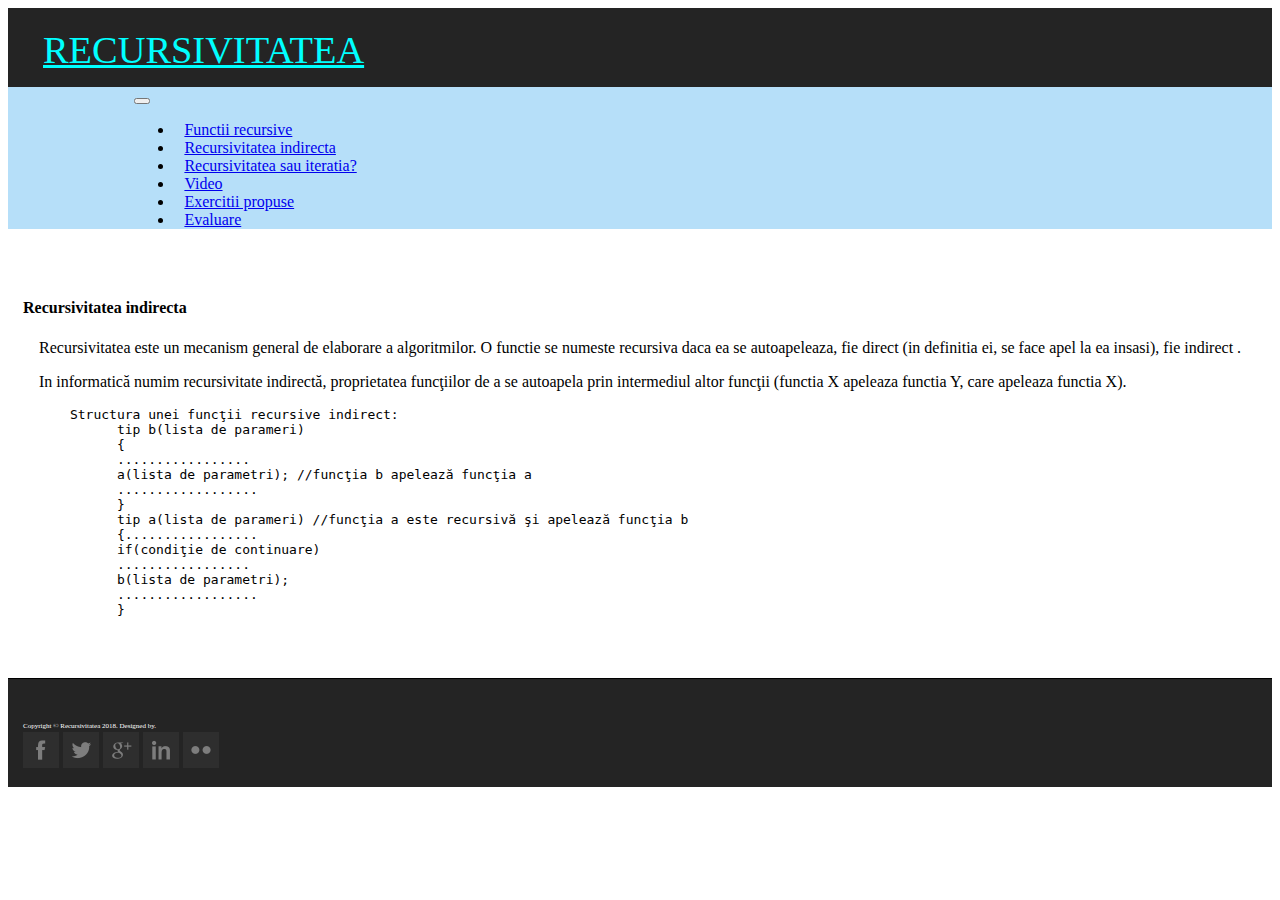
<file: recursivitateaIndirecta.html>
<!doctype html>
<html lang="en">
  <head>
    <!-- Required meta tags -->
    <meta charset="utf-8">
    <meta name="viewport" content="width=device-width, initial-scale=1, shrink-to-fit=no">
      
    <!-- Bootstrap CSS -->
    <link rel="stylesheet" href="https://stackpath.bootstrapcdn.com/bootstrap/4.1.3/css/bootstrap.min.css" integrity="sha384-MCw98/SFnGE8fJT3GXwEOngsV7Zt27NXFoaoApmYm81iuXoPkFOJwJ8ERdknLPMO" crossorigin="anonymous">
      
      
    <link rel="stylesheet" href="CSS/style.css">
    <title>Recursivitate</title>
  </head>
    
  <body>
      
      <!--    HEADER  -->
      <header>
          
        <!--     NAV     -->
        <nav class="main-header" >  
            <div class="container">
              <div class="no-gutters row">
                <div class="col" style="padding-top: 5px;">
                    <a class="logo" href="index.html">Recursivitatea</a>
                </div>
              </div>
            </div>
        </nav>
        <!--     /NAV     -->

        <!--     MENU     -->
        <nav class="navbar navbar-light" style="background-color: rgba(182, 223, 249, 1)">
            <nav class="navbar-expand-lg">
                <button class="navbar-toggler" type="button" data-toggle="collapse" data-target="#navbarTogglerDemo01" aria-controls="navbarTogglerDemo01" aria-expanded="false" aria-label="Toggle navigation">
                <span class="navbar-toggler-icon"></span>
                </button>
                <div class="collapse navbar-collapse menu-line" id="navbarTogglerDemo01">
                    <ul class="navbar-nav mr-auto mt-2 mt-lg-0">
                        <li class="nav-item">
                            <a class="nav-link" href="index.html">Functii recursive</a>
                        </li>
                        <li class="nav-item">
                            <a class="nav-link" href="recursivitateaIndirecta.html">Recursivitatea indirecta</a>
                        </li>
                        <li class="nav-item">
                            <a class="nav-link" href="recursivitateaIteratia.html">Recursivitatea sau iteratia?</a>
                        </li>
                        <li class="nav-item">
                            <a class="nav-link" href="video.html">Video</a>
                        </li>
                        <li class="nav-item">
                            <a class="nav-link" href="exercitii.html">Exercitii propuse</a>
                        </li>
                        <li class="nav-item">
                            <a class="nav-link" href="evaluare.html">Evaluare</a>
                        </li>
                    </ul>
                </div>
            </nav>
        </nav>
        <!--     /MENU     -->
      
      </header>
      <!--     /HEADER     -->
      
      <!--     CONTAINER     -->
      <main class="container"><br />
          <nav id="indirecta">
              <h4>Recursivitatea indirecta</h4>
              <p> &nbsp; &nbsp; Recursivitatea este un mecanism general de elaborare a algoritmilor. O functie se numeste recursiva daca ea se autoapeleaza, fie direct (in definitia ei, se face apel la ea insasi), fie indirect .</p>
              <p> &nbsp; &nbsp; In informatică numim recursivitate indirectă, proprietatea funcţiilor de a se autoapela prin intermediul altor funcţii (functia X apeleaza functia Y, care apeleaza functia X).</p>
              <pre>      Structura unei funcţii recursive indirect:
            tip b(lista de parameri)
            {
            .................
            a(lista de parametri); //funcţia b apelează funcţia a
            .................. 
            }
            tip a(lista de parameri) //funcţia a este recursivă şi apelează funcţia b 
            {................. 
            if(condiţie de continuare)
            ................. 
            b(lista de parametri); 
            .................. 
            }
             </pre>
          </nav><br />
      </main>
      <!--     /CONTAINER     -->
      
      <!--      FOOTER     -->
      <footer>
          <div class="second-footer">
          <div class="container">
                <div class="row">
                    <div class="col copyright">
                        <small>Copyright &copy; Recursivitatea 2018.  Designed by.</small> 
                    </div>
                    <div class="col socials">
                        <ul>
                            <li><a href="#"><img src="Images/Facebook.png" alt="Facebook"></a></li>
                            <li><a href="#"><img src="Images/Twitter%20copy.png" alt="twitter"></a></li>
                            <li><a href="#"><img src="Images/G+%20copy.png" alt="G+"></a></li>
                            <li><a href="#"><img src="Images/Linkedin.png" alt="Linkedin"></a></li>
                            <li><a href="#"><img src="Images/Flickr.png" alt="Flickr"></a></li>
                        </ul>
                    </div>
              </div>
          </div>
          </div>
      </footer>
      <!--     /FOOTER     -->

      
    <!-- Optional JavaScript -->
    <!-- jQuery first, then Popper.js, then Bootstrap JS -->
    <script src="https://code.jquery.com/jquery-3.3.1.slim.min.js" integrity="sha384-q8i/X+965DzO0rT7abK41JStQIAqVgRVzpbzo5smXKp4YfRvH+8abtTE1Pi6jizo" crossorigin="anonymous"></script>
    <script src="https://cdnjs.cloudflare.com/ajax/libs/popper.js/1.14.3/umd/popper.min.js" integrity="sha384-ZMP7rVo3mIykV+2+9J3UJ46jBk0WLaUAdn689aCwoqbBJiSnjAK/l8WvCWPIPm49" crossorigin="anonymous"></script>
    <script src="https://stackpath.bootstrapcdn.com/bootstrap/4.1.3/js/bootstrap.min.js" integrity="sha384-ChfqqxuZUCnJSK3+MXmPNIyE6ZbWh2IMqE241rYiqJxyMiZ6OW/JmZQ5stwEULTy" crossorigin="anonymous"></script>
  </body>
</html>
</file>
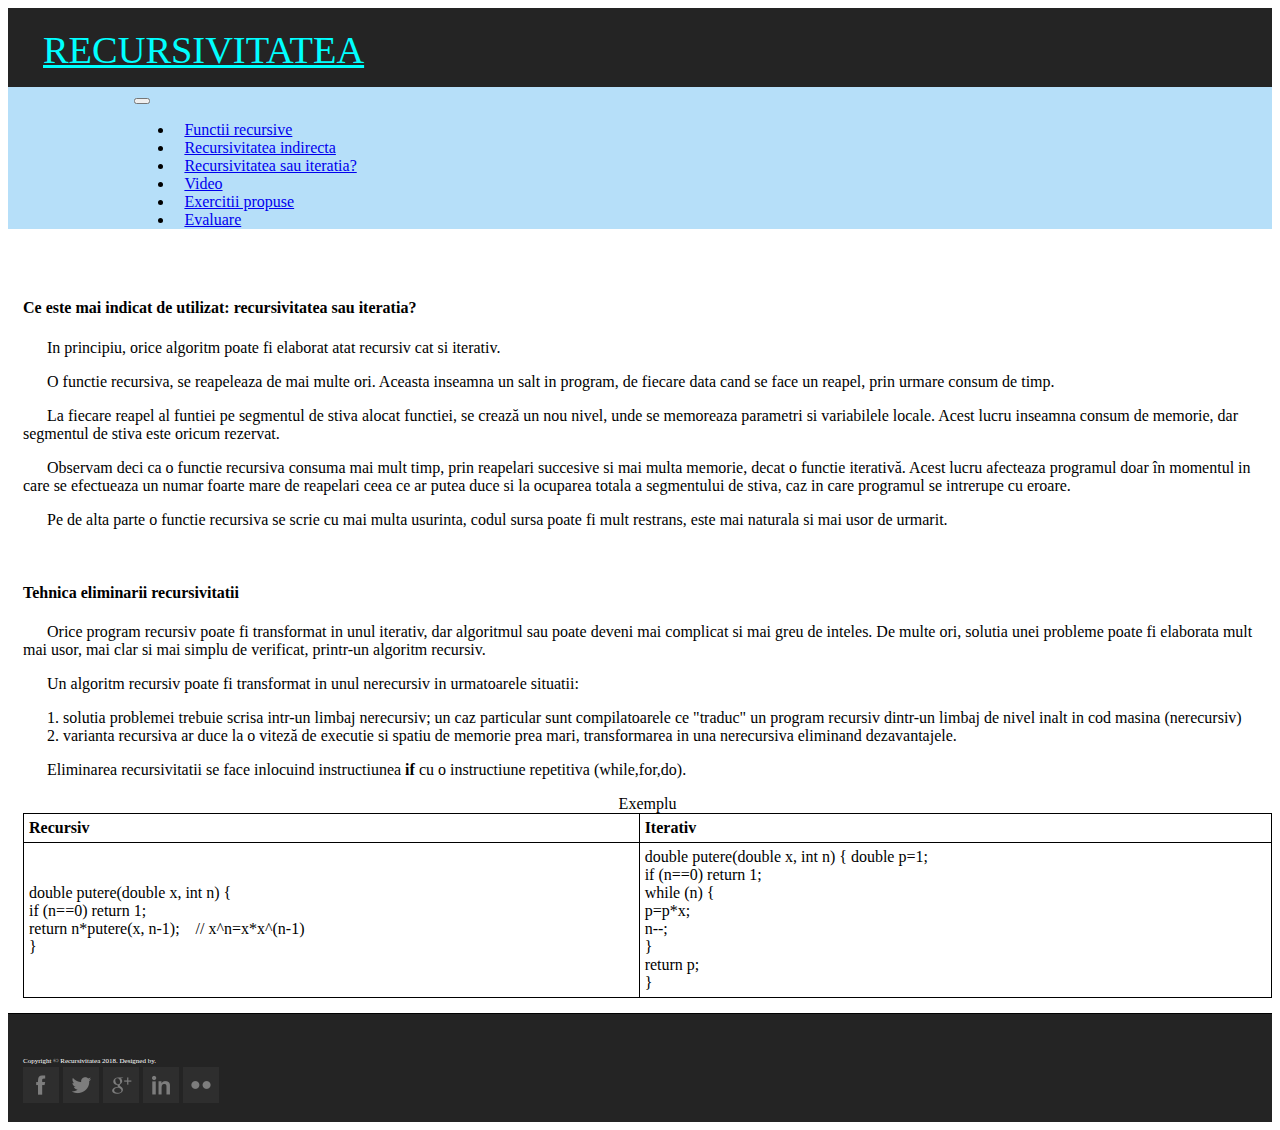
<file: recursivitateaIteratia.html>
<!doctype html>
<html lang="en">
  <head>
    <!-- Required meta tags -->
    <meta charset="utf-8">
    <meta name="viewport" content="width=device-width, initial-scale=1, shrink-to-fit=no">
      
    <!-- Bootstrap CSS -->
    <link rel="stylesheet" href="https://stackpath.bootstrapcdn.com/bootstrap/4.1.3/css/bootstrap.min.css" integrity="sha384-MCw98/SFnGE8fJT3GXwEOngsV7Zt27NXFoaoApmYm81iuXoPkFOJwJ8ERdknLPMO" crossorigin="anonymous">
      
      
    <link rel="stylesheet" href="CSS/style.css">
    <link rel="stylesheet" href="CSS/recursivitateaIteratia.css">
    <title>Recursivitate</title>
  </head>
    
  <body>
      
      <!--    HEADER  -->
      <header>
          <!--     NAV     -->
          <nav class="main-header" >  
            <div class="container">
              <div class="no-gutters row">
                <div class="col" style="padding-top: 5px;">
                    <a class="logo" href="index.html">Recursivitatea</a>
                </div>
              </div>
            </div>
          </nav>
          <!--     /NAV     -->
            
          <!--     MENU     -->
          <nav class="navbar navbar-light" style="background-color: rgba(182, 223, 249, 1)">
            <nav class="navbar-expand-lg">
              <button class="navbar-toggler" type="button" data-toggle="collapse" data-target="#navbarTogglerDemo01" aria-controls="navbarTogglerDemo01" aria-expanded="false" aria-label="Toggle navigation">
                <span class="navbar-toggler-icon"></span>
              </button>
              <div class="collapse navbar-collapse menu-line" id="navbarTogglerDemo01">
                <ul class="navbar-nav mr-auto mt-2 mt-lg-0">
                 <li class="nav-item">
                    <a class="nav-link" href="index.html">Functii recursive</a>
                  </li>
                  <li class="nav-item">
                    <a class="nav-link" href="recursivitateaIndirecta.html">Recursivitatea indirecta</a>
                  </li>
                  <li class="nav-item">
                    <a class="nav-link" href="recursivitateaIteratia.html">Recursivitatea sau iteratia?</a>
                  </li>
                  <li class="nav-item">
                    <a class="nav-link" href="video.html">Video</a>
                  </li>
                  <li class="nav-item">
                    <a class="nav-link" href="exercitii.html">Exercitii propuse</a>
                  </li>
                  <li class="nav-item">
                    <a class="nav-link" href="evaluare.html">Evaluare</a>
                  </li>
                </ul>
              </div>
            </nav>
          </nav>
          <!--     /MENU     -->
      
      </header>
      <!--     /HEADER     -->
      
      <!--     CONTAINER     -->
      <main class="container"><br />
          <nav id="RsauI">
              <h4>Ce este mai indicat de utilizat: recursivitatea sau iteratia?</h4>
              <p> &nbsp; &nbsp; &nbsp; In principiu, orice algoritm poate fi elaborat atat recursiv cat si iterativ.</p>
              <p> &nbsp; &nbsp; &nbsp;  O functie recursiva, se reapeleaza de mai multe ori. Aceasta inseamna un salt in program, de fiecare data cand se face un reapel, prin urmare consum de timp.</p>
              <p> &nbsp; &nbsp; &nbsp; La fiecare reapel al funtiei pe segmentul de stiva alocat functiei, se crează un nou nivel, unde se memoreaza parametri si variabilele locale. Acest lucru inseamna consum de memorie, dar segmentul de stiva este oricum rezervat.</p>
              <p> &nbsp; &nbsp; &nbsp;  Observam deci ca o functie recursiva consuma mai mult timp, prin reapelari succesive si mai multa memorie, decat o functie iterativă. Acest lucru afecteaza programul doar în momentul in care se efectueaza un numar foarte mare de reapelari ceea ce ar putea duce si la ocuparea totala a segmentului de stiva, caz in care programul se intrerupe cu eroare. </p>
              <p> &nbsp; &nbsp; &nbsp; Pe de alta parte o functie recursiva se scrie cu mai multa usurinta, codul sursa poate fi mult restrans, este mai naturala si mai usor de urmarit.</p>
          </nav><br />
          <nav id="eliminare">
              <h4>Tehnica eliminarii recursivitatii</h4>
              <p> &nbsp; &nbsp; &nbsp; Orice program recursiv poate fi transformat in unul iterativ, dar algoritmul sau poate deveni mai complicat si mai greu de inteles. De multe ori, solutia unei probleme poate fi elaborata mult mai usor, mai clar si mai simplu de verificat, printr-un algoritm recursiv.</p>
              <p> &nbsp; &nbsp; &nbsp; Un algoritm recursiv poate fi transformat in unul nerecursiv in urmatoarele situatii:<p>
              <ol>
                  <li>solutia problemei trebuie scrisa intr-un limbaj nerecursiv; un caz particular sunt compilatoarele ce &quot;traduc&quot; un program recursiv dintr-un limbaj de nivel inalt in cod masina (nerecursiv) </li>
                  <li>varianta recursiva ar duce la o viteză de executie si spatiu de memorie prea mari, transformarea in una nerecursiva eliminand dezavantajele.</li>
              </ol>
              <p> &nbsp; &nbsp; &nbsp; Eliminarea recursivitatii se face inlocuind instructiunea <strong>if</strong> cu  o instructiune repetitiva (while,for,do).</p>
              <table style="width:100%">
                  <caption>Exemplu</caption>
                  <tr>
                    <th>Recursiv</th>
                    <th>Iterativ</th>
                  </tr>
                  <tr>
                    <td>double putere(double x, int n) {<br>
                        if (n==0) return 1;<br>
                        return n*putere(x, n-1); &nbsp; &nbsp;// x^n=x*x^(n-1)<br>
                        }</td>
                    <td>double putere(double x, int n) { 
                        double p=1;<br>
                        if (n==0) return 1;<br>
                        while (n) {<br>
                        p=p*x; <br>
                        n--;<br>
                        } <br>
                        return p;<br>
                        }</td>
                  </tr>
              </table>
          </nav>
      </main>
      <!--     /CONTAINER     -->
    
      <!--      FOOTER     -->
      <footer>
          <div class="second-footer">
          <div class="container">
                <div class="row">
                    <div class="col copyright">
                        <small>Copyright &copy; Recursivitatea 2018.  Designed by.</small> 
                    </div>
                    <div class="col socials">
                        <ul>
                            <li><a href="#"><img src="Images/Facebook.png" alt="Facebook"></a></li>
                            <li><a href="#"><img src="Images/Twitter%20copy.png" alt="twitter"></a></li>
                            <li><a href="#"><img src="Images/G+%20copy.png" alt="G+"></a></li>
                            <li><a href="#"><img src="Images/Linkedin.png" alt="Linkedin"></a></li>
                            <li><a href="#"><img src="Images/Flickr.png" alt="Flickr"></a></li>
                        </ul>
                    </div>
              </div>
          </div>
          </div>
      </footer>
      <!--     /FOOTER     -->
      

    <!-- Optional JavaScript -->
    <!-- jQuery first, then Popper.js, then Bootstrap JS -->
    <script src="https://code.jquery.com/jquery-3.3.1.slim.min.js" integrity="sha384-q8i/X+965DzO0rT7abK41JStQIAqVgRVzpbzo5smXKp4YfRvH+8abtTE1Pi6jizo" crossorigin="anonymous"></script>
    <script src="https://cdnjs.cloudflare.com/ajax/libs/popper.js/1.14.3/umd/popper.min.js" integrity="sha384-ZMP7rVo3mIykV+2+9J3UJ46jBk0WLaUAdn689aCwoqbBJiSnjAK/l8WvCWPIPm49" crossorigin="anonymous"></script>
    <script src="https://stackpath.bootstrapcdn.com/bootstrap/4.1.3/js/bootstrap.min.js" integrity="sha384-ChfqqxuZUCnJSK3+MXmPNIyE6ZbWh2IMqE241rYiqJxyMiZ6OW/JmZQ5stwEULTy" crossorigin="anonymous"></script>
  </body>
</html>
</file>
<file: CSS/style.css>
pre{
    white-space:pre-wrap;
}
.row{
    margin-right: 0;
}

/* =================================== */
/* ============== HEADER ============= */
/* =================================== */

header{
    position: -webkit-sticky;
    position: sticky;
    top: 0;
    z-index: 110;
}
.main-header{
    width:100%;
    max-height: 80px;
	background: #242424;
}
 .logo {
    font-family: SimSun;
    color: #00ffff;
    text-transform: uppercase;
    font-size: 4vw;
    margin-left: 20px;
}
.logo:hover{
    color: rgba(0, 255, 255, 0.6);
    text-decoration: none;
}

/* =================================== */
/* ============== MENU ============= */
/* =================================== */

.navbar-expand-lg{
    width: 90%;
    margin-left: 10%;
    margin-right: 10%;
}
.nav-item{
    padding-left: 10px;
    padding-right: 10px;
}
.nav-item:hover{
    background-color: rgba(126, 126, 126, .3);
}

/* =================================== */
/* ============== CONTENT ============= */
/* =================================== */

.container{
    padding: 15px 0 15px 15px;
}

/* =================================== */
/* ============== MEDIA ============= */
/* =================================== */

.second-footer{
    background-color: #242424;
    color: white;
    border-top: 1px solid black;
}

.socials ul li
{
    display: inline;
}
.socials ul{
    margin: 0;
    -webkit-padding-start: 0;

}
div .copyright{
    margin-top: 20px;
}
small{
    font-size: 7px;    
}


/* =================================== */
/* ============== MEDIA Queries ============= */
/* =================================== */

/* ================ MEDIA <900 ===================== */

@media (min-width: 770px){
    .logo{
        font-size: 3vw;
    }
    .login a{
        font-size: 1.5vw;
    }
}

/* ================ MEDIA 400-550 ===================== */

@media (max-width:991px) and (min-width: 750px){
    div .menu-line{
        display: -ms-flexbox!important;
        display: flex!important;
        flex-basis: auto;
    }
}
</file>
<file: CSS/index.css>
#default {
    padding: 10px;
}
.left-brace{
    width: 30px;
    height: 30px;
    display: inline-block;
}
.left-brace-tl {
    border-right: 2px solid grey;
    -webkit-border-bottom-right-radius: 10px;
    -moz-border-radius-bottomright: 10px;
    border-bottom-right-radius: 10px;
    margin-right:-6px;
    margin-top: 10px;
}
.left-brace-tr {
    margin-bottom: 10px;
    border-left: 2px solid grey;
    -webkit-border-top-left-radius: 10px;
    -moz-border-radius-topleft: 10px;
    border-top-left-radius: 10px;
}
.left-brace-bl {
    margin-top: -10px;
    border-right: 2px solid grey;
    -webkit-border-top-right-radius: 10px;
    -moz-border-radius-topright: 10px;
    border-top-right-radius: 10px;
    margin-right:-7px;
}

.left-brace-br {
    margin-bottom: -8px;
    border-left: 2px solid grey;
    -webkit-border-bottom-left-radius: 10px;
    -moz-border-radius-bottomleft: 10px;
    border-bottom-left-radius: 10px;
}
#default div{
    margin: 0;
    padding: 0;
}
.imgP1, .imgP2{
    width: 47%;
    height: 350px;
}
.imgFaraP{
    width: 45%;
    height: 370px;
    float: right;
    padding-bottom: 35px;
}
.imgP1{
    padding-right: 40px;
}
.faraP{
    position: relative;
}
.fact5{
    word-break: break-all
}
</file>
<file: CSS/evaluare.css>
.button {
  padding: 15px 25px;
  font-size: 24px;
  text-align: center;
  cursor: pointer;
  outline: none;
  color: #fff;
  background-color: #4CAF50;
  border: none;
  border-radius: 15px;
  box-shadow: 0 9px #999;
}

.button:hover {background-color: #3e8e41}

.button:active {
  background-color: #3e8e41;
  box-shadow: 0 5px #666;
  transform: translateY(4px);
}
</file>
<file: CSS/exercitii.css>
.rezolvare{
    display: none;
    background-color: #ededed;
    padding: 0 15px 10px 15px;
}
.detalii1{
    display: none;
    background-color: rgba(126, 126, 126, .3);
    padding: 0 15px 10px 15px;
}
</file>
<file: CSS/recursivitateaIteratia.css>
table, th, td {
    border: 1px solid black;
    border-collapse: collapse;
}
th, td {
    padding: 5px;
    text-align: left;
}
caption{
    caption-side: top;
}
</file>
